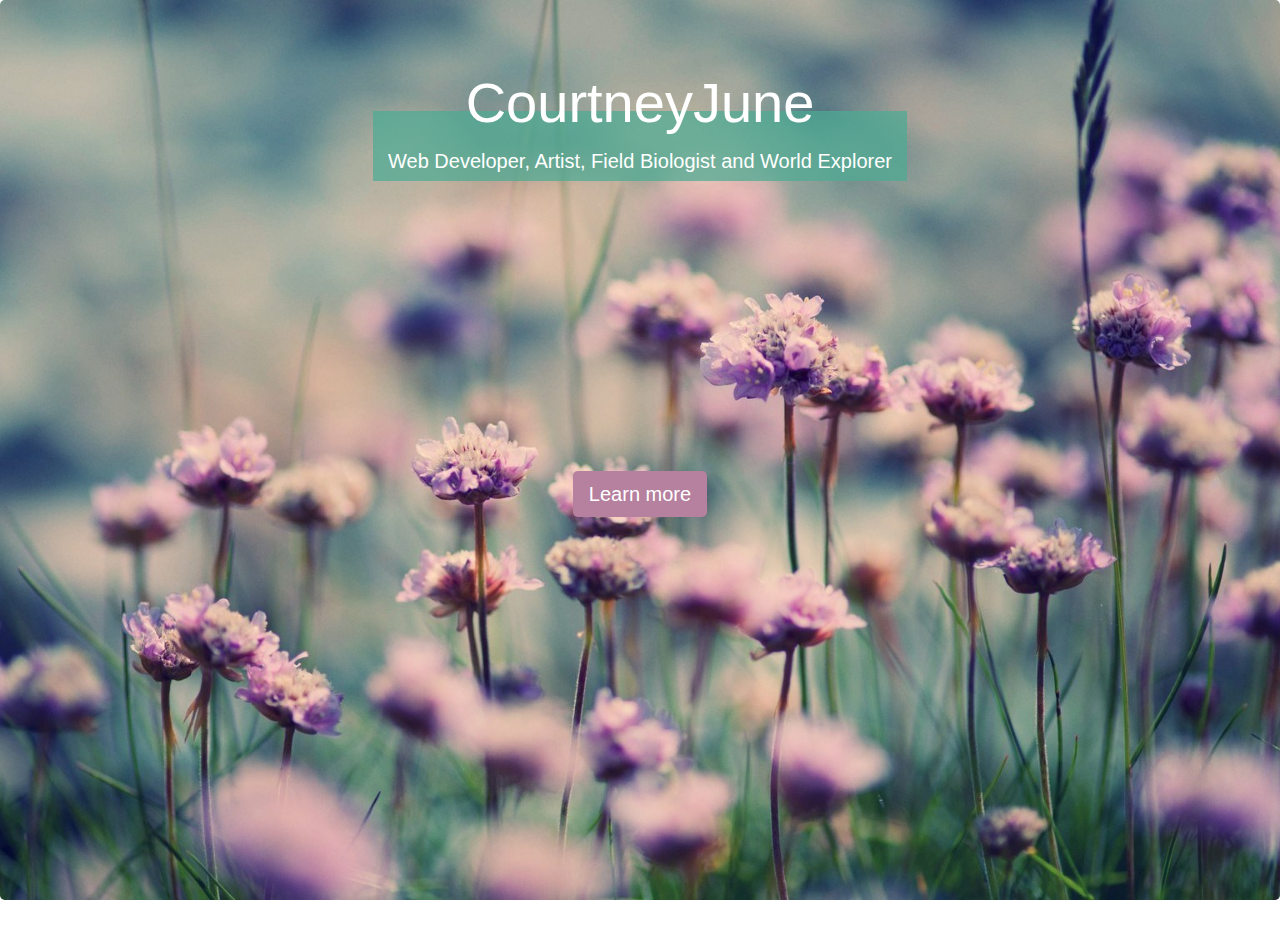
<file: index.html>
<!DOCTYPE html>
<head>
   <link rel="stylesheet" href="https://stackpath.bootstrapcdn.com/bootstrap/4.3.1/css/bootstrap.min.css" integrity="sha384-ggOyR0iXCbMQv3Xipma34MD+dH/1fQ784/j6cY/iJTQUOhcWr7x9JvoRxT2MZw1T" crossorigin="anonymous">
   <link rel="stylesheet" href="assets/mainstyle.css">
</head>
<title>CJ's Portfolio</title>
<body>
        <div class="jumbotron">
            <h1 class="display-4">CourtneyJune</h1>
            <p class="lead"><br> Web Developer, Artist, Field Biologist and World Explorer</p>
            <a class="btn btn-success btn-lg" href="The-Parallax-Project/index.html" role="button">Learn more</a>
        </div>

</body>
</html>
</file>
<file: assets/mainstyle.css>
.jumbotron{
    background-image: url("summer-flowers.jpg");
    background-position:center;
    background-size: cover;
    height: 100vh;
    display: flex;
    align-content: center;
    justify-content: center;
    flex-direction: column;
}
h1, p{
    color: #ffffff;
    margin: auto;
    padding: 5px 15px;
    margin: 0 auto;
    text-align: center;
}
h1{
    position: relative;
    z-index: 1;

}
p{
    background-color: #4dab94b9;
    margin: -30px auto;
   
}
.btn{
    max-width: 300px;
    margin: auto;
    background-color: #b6809f;
    border:none;
    transition: 1s;
}
.btn:hover{
    background-color: #4dab93;
}
</file>
<file: mainstyle.css>
.jumbotron{
    background-image: url("summer-flowers.jpg");
    background-position:center;
    background-size: cover;
    height: 100vh;
    display: flex;
    align-content: center;
    justify-content: center;
    flex-direction: column;
}
h1, p{
    color: #ffffff;
    margin: auto;
    padding: 5px 15px;
    margin: 0 auto;
    text-align: center;
}
h1{
    position: relative;
    z-index: 1;

}
p{
    background-color: #4dab94b9;
    margin: -30px auto;
   
}
.btn{
    max-width: 300px;
    margin: auto;
    background-color: #b6809f;
    border:none;
    transition: 1s;
}
.btn:hover{
    background-color: #4dab93;
}
</file>
